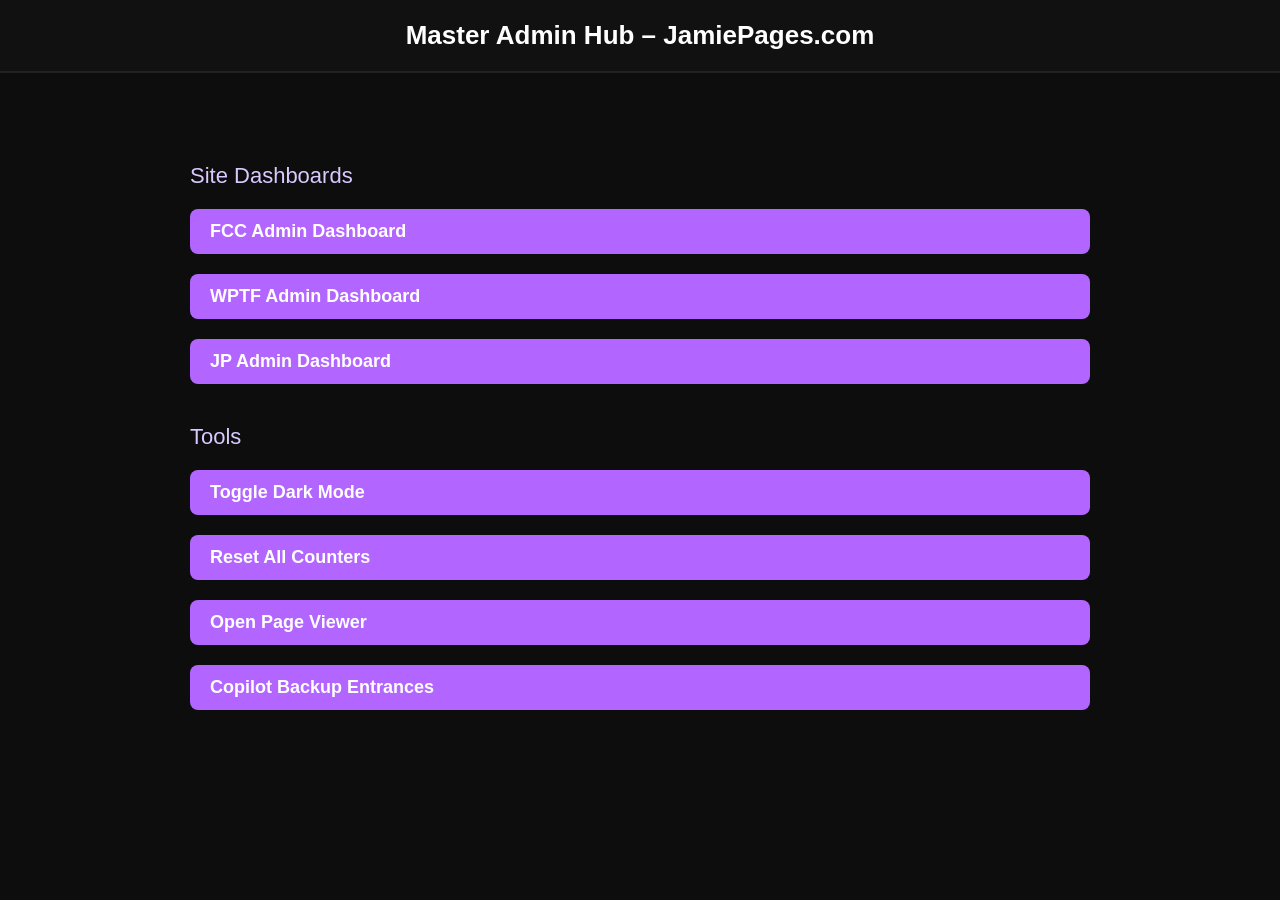
<file: amin.html>
<!DOCTYPE html>
<html lang="en">
<head>
<meta charset="UTF-8">
<title>Master Admin Hub – JamiePages.com</title>
<meta name="viewport" content="width=device-width, initial-scale=1.0">

<style>
body {
    margin:0;
    font-family:Arial, sans-serif;
    background:#0d0d0d;
    color:#fff;
}
header {
    background:#111;
    padding:20px;
    text-align:center;
    font-size:26px;
    font-weight:bold;
    border-bottom:2px solid #222;
}
.container {
    max-width:900px;
    margin:40px auto;
    padding:20px;
}
button {
    background:#b366ff;
    color:#fff;
    padding:12px 20px;
    border:none;
    border-radius:8px;
    font-size:18px;
    font-weight:bold;
    cursor:pointer;
    margin:10px 0;
    width:100%;
    text-align:left;
}
button:hover {
    background:#c488ff;
}
.section-title {
    font-size:22px;
    margin-top:30px;
    margin-bottom:10px;
    color:#d8caff;
}
.dark-mode {
    background:#fff;
    color:#000;
}
.dark-mode header {
    background:#e6e6e6;
    color:#000;
}
.dark-mode button {
    background:#8c4cd9;
}
</style>
</head>

<body>

<header>Master Admin Hub – JamiePages.com</header>

<div class="container">

    <div class="section-title">Site Dashboards</div>

    <!-- FCC ADMIN -->
    <button onclick="window.location.href='https://free-casino-chips.com/amin/amin.html'">
        FCC Admin Dashboard
    </button>

    <!-- WPTF ADMIN -->
    <button onclick="window.location.href='https://wepaythefreight.com/amin/amin.html'">
        WPTF Admin Dashboard
    </button>

    <!-- JP ADMIN -->
    <button onclick="window.location.href='https://jamiespages.com/amin/amin.html'">
        JP Admin Dashboard
    </button>

    <div class="section-title">Tools</div>

    <!-- DARK MODE -->
    <button onclick="toggleDarkMode()">Toggle Dark Mode</button>

    <!-- RESET COUNTERS -->
    <button onclick="resetCounters()">Reset All Counters</button>

    <!-- PAGE VIEWER (UPDATED PATH) -->
    <button onclick="window.location.href='https://jamiespages.com/amin/viewer.html'">
        Open Page Viewer
    </button>

    <!-- COPILOT BACKUP ENTRANCES -->
    <button onclick="window.location.href='https://jamiespages.com/copilotbackupentrances.html'">
        Copilot Backup Entrances
    </button>

</div>

<script>
function toggleDarkMode() {
    document.body.classList.toggle("dark-mode");
}

function resetCounters() {
    if (!confirm("Reset ALL counters on JamiePages.com?")) return;

    localStorage.clear();
    alert("All JamiePages.com counters have been reset.");
}
</script>

</body>
</html>
</file>
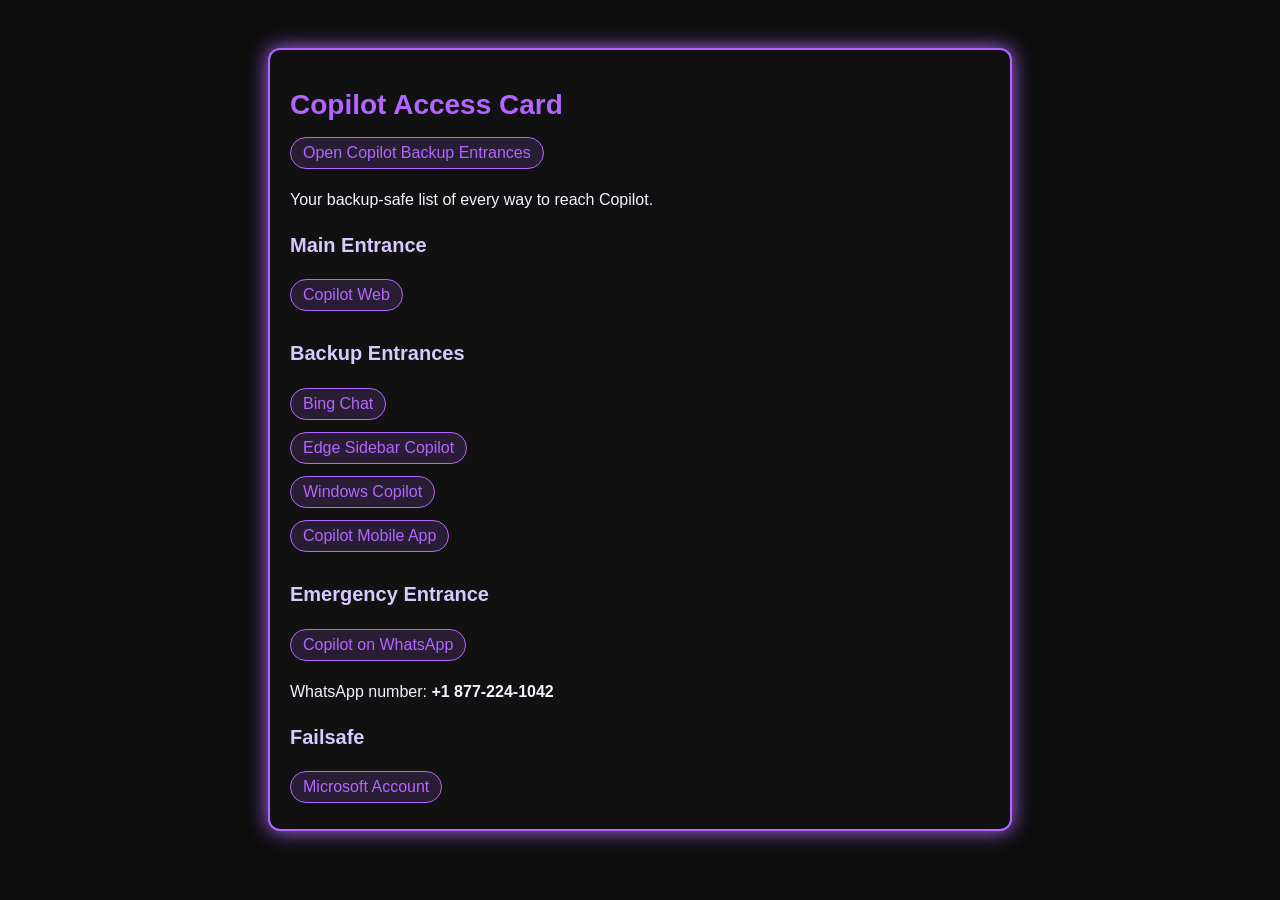
<file: copilotbackupentrances.html>
<!DOCTYPE html>
<html lang="en">
<head>
<meta charset="UTF-8">
<title>Copilot Access Card</title>
<meta name="viewport" content="width=device-width, initial-scale=1.0">
<style>
    body {
        background: #0d0d0d;
        color: #f5f3ff;
        font-family: Arial, sans-serif;
        padding: 40px;
    }
    .card {
        max-width: 700px;
        margin: auto;
        background: #111;
        border: 2px solid #b366ff;
        border-radius: 12px;
        padding: 20px;
        box-shadow: 0 0 20px #b366ff;
    }
    h1 {
        color: #b366ff;
        font-size: 28px;
        margin-bottom: 10px;
    }
    h2 {
        color: #d8caff;
        font-size: 20px;
        margin-top: 25px;
    }
    a {
        display: inline-block;
        margin: 6px 0;
        padding: 6px 12px;
        border: 1px solid #b366ff;
        border-radius: 20px;
        color: #b366ff;
        text-decoration: none;
        background: rgba(179, 102, 255, 0.15);
    }
    a:hover {
        background: rgba(179, 102, 255, 0.3);
    }
</style>
</head>
<body>
<div class="card">
    <h1>Copilot Access Card</h1>

    <!-- ⭐ UPDATED HARD LINK (ONLY CHANGE MADE) ⭐ -->
    <a href="https://jamiespages.com/copilotbackupentrances.html">Open Copilot Backup Entrances</a>

    <p>Your backup‑safe list of every way to reach Copilot.</p>

    <h2>Main Entrance</h2>
    <a href="ca://s?q=open_Copilot_Web">Copilot Web</a>

    <h2>Backup Entrances</h2>
    <a href="ca://s?q=open_Bing_Chat">Bing Chat</a><br>
    <a href="ca://s?q=open_Edge_Copilot">Edge Sidebar Copilot</a><br>
    <a href="ca://s?q=open_Windows_Copilot">Windows Copilot</a><br>
    <a href="ca://s?q=open_Copilot_mobile_app">Copilot Mobile App</a>

    <h2>Emergency Entrance</h2>
    <a href="ca://s?q=open_Copilot_WhatsApp">Copilot on WhatsApp</a>
    <p>WhatsApp number: <strong>+1 877‑224‑1042</strong></p>

    <h2>Failsafe</h2>
    <a href="ca://s?q=open_Microsoft_account">Microsoft Account</a>
</div>
</body>
</html>
</file>
